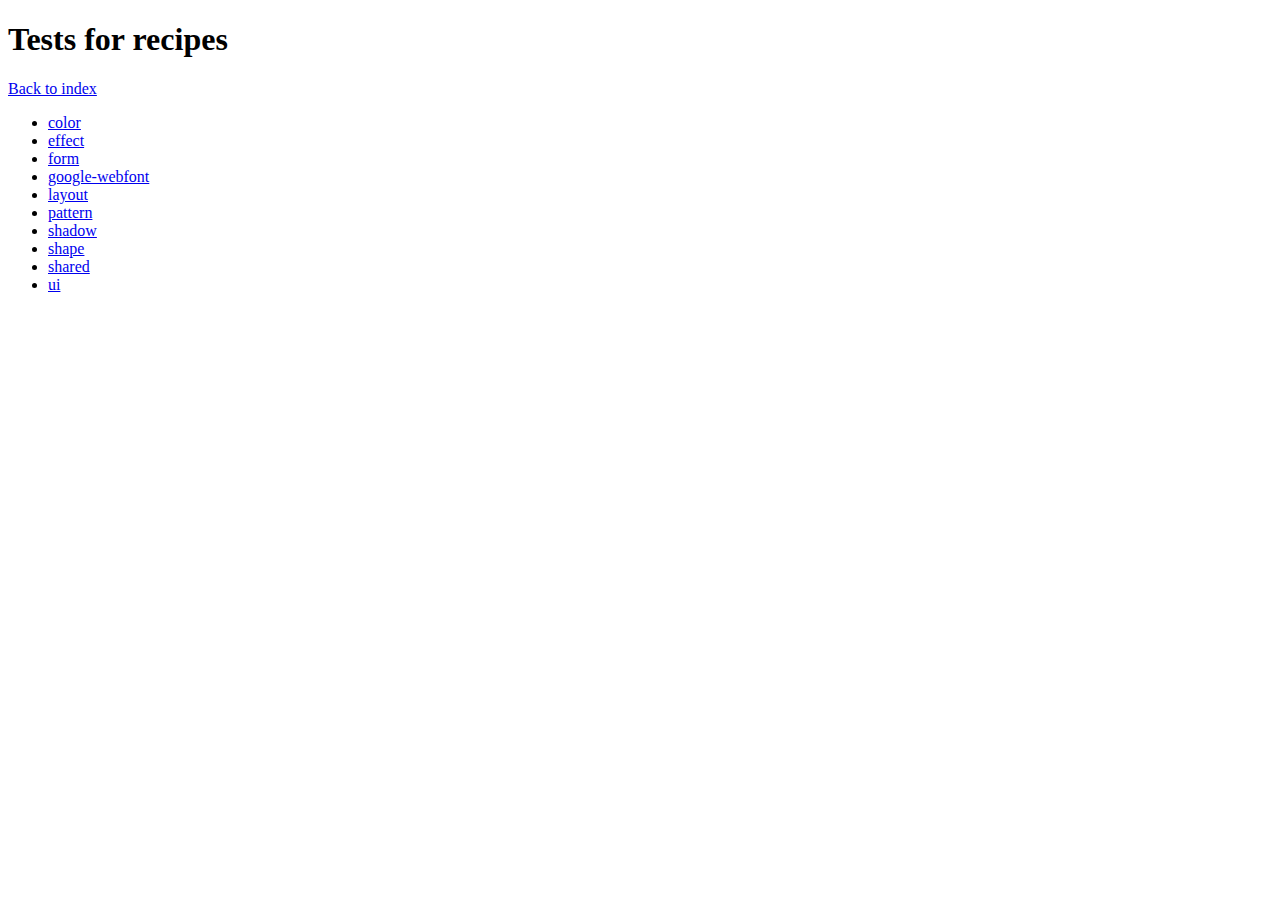
<file: appEstaciones/touch/resources/themes/vendor/compass-recipes/tests/recipes/index.html>
<!doctype html>
<h1>Tests for recipes</h1>

<a href="../">Back to index</a>

<ul>
    <li><a href="color">color</a></li>
    <li><a href="effect">effect</a></li>
    <li><a href="form">form</a></li>
    <li><a href="google-webfont">google-webfont</a></li>
    <li><a href="layout">layout</a></li>
    <li><a href="pattern">pattern</a></li>
    <li><a href="shadow">shadow</a></li>
    <li><a href="shape">shape</a></li>
    <li><a href="shared">shared</a></li>
    <li><a href="ui">ui</a></li>
</ul>
</file>
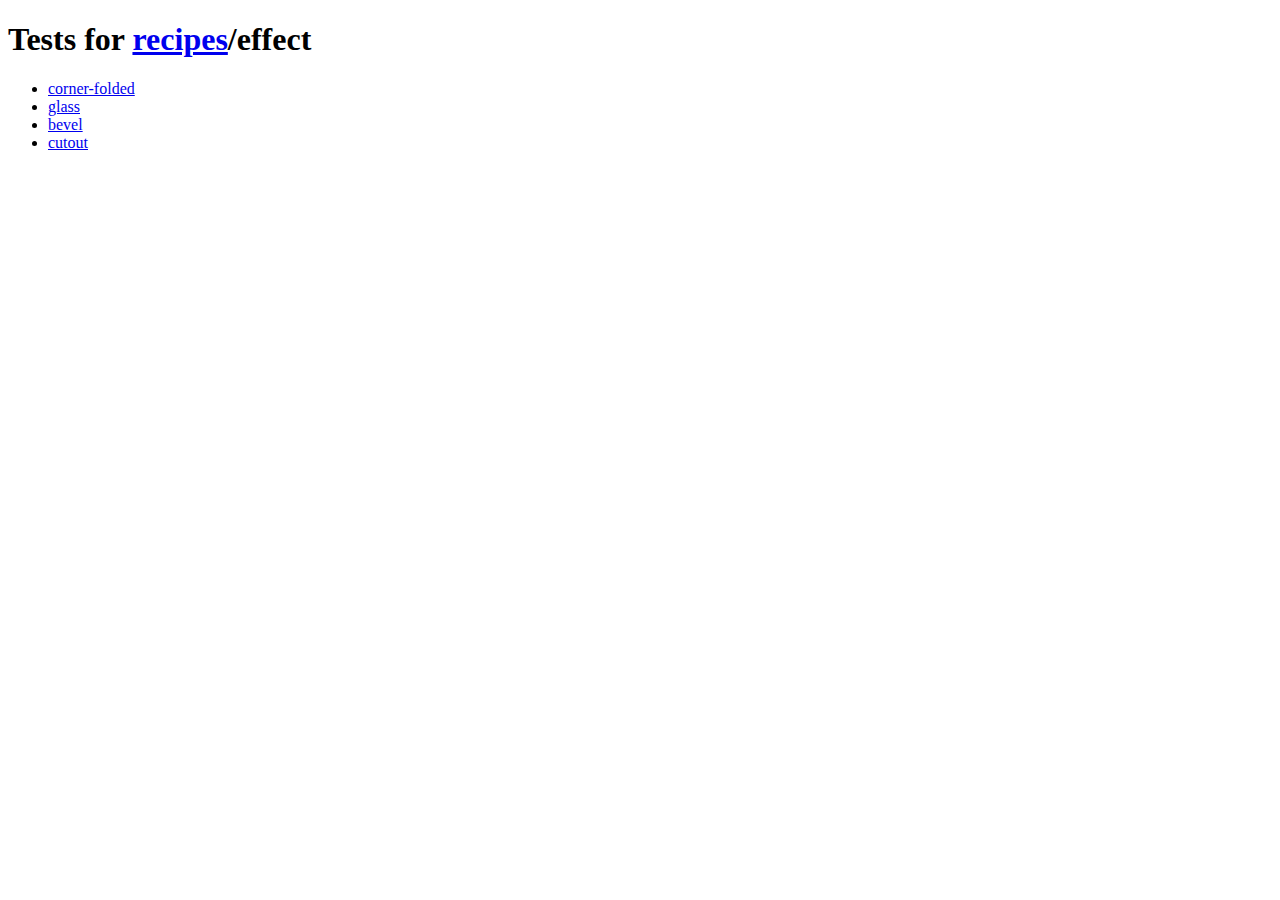
<file: appEstaciones/touch/resources/themes/vendor/compass-recipes/tests/recipes/effect/index.html>
<!doctype html>
<h1>Tests for <a href="../">recipes</a>/effect</h1>

<ul>
    <li><a href="corner-folded">corner-folded</a></li>
    <li><a href="glass">glass</a></li>
    <li><a href="bevel">bevel</a></li>
    <li><a href="cutout">cutout</a></li>

</ul>
</file>
